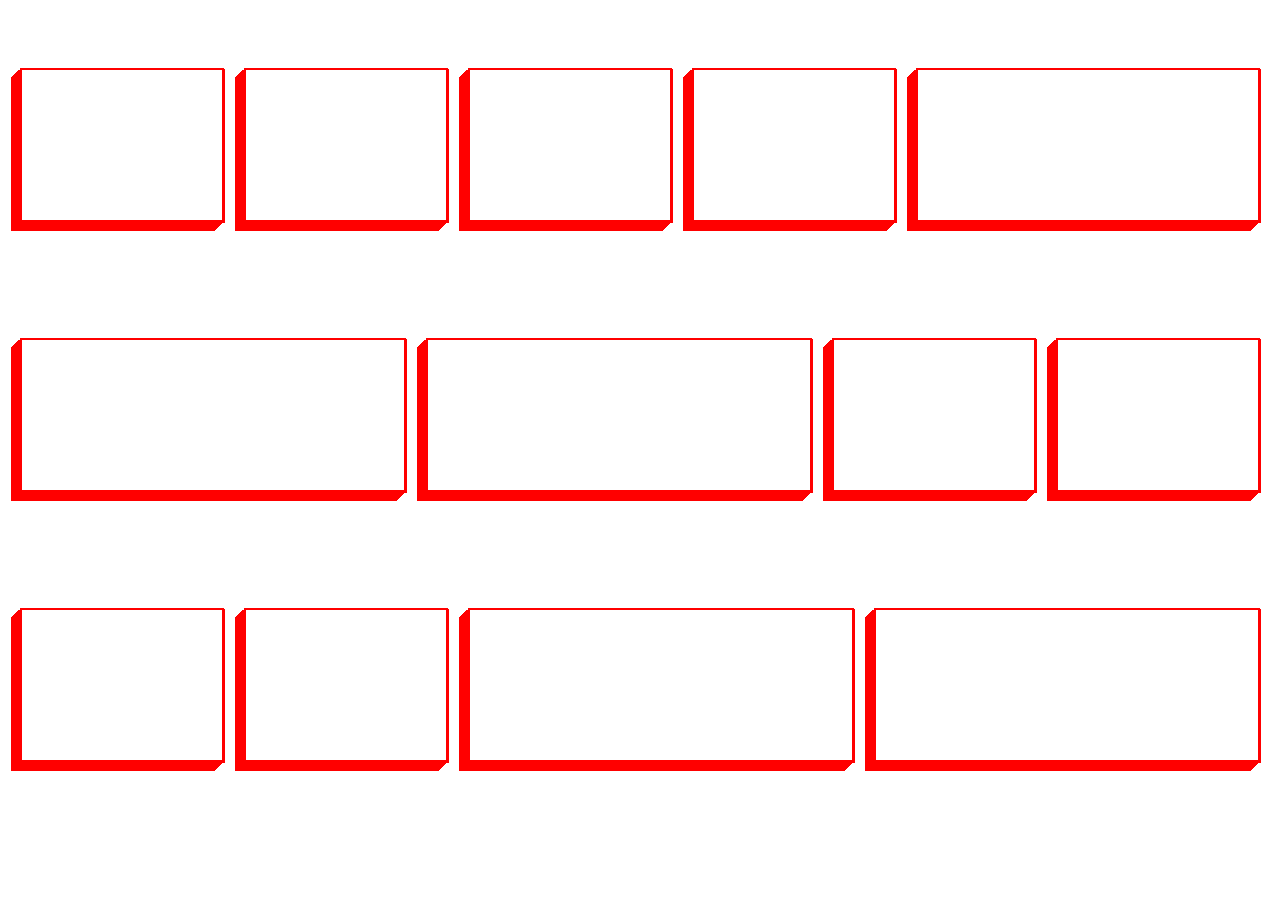
<file: index.html>
<!DOCTYPE html>
<html lang="en">
  <head>
    <meta charset="UTF-8">
    <meta http-equiv="X-UA-Compatible" content="IE=edge">
    <meta name="viewport" content="width=device-width, initial-scale=1.0">
    <title>Flexbox :)</title>
    <link rel="stylesheet" href="style.css">
  </head>
  <body>
    <div class="flexbox1">
    <div class="flex-item "></div>
    <div class="flex-item " ></div>
    <div class="flex-item " ></div>
    <div class="flex-item " ></div>
    <div class="flex-item grande" ></div>
  </div>

  <div class="flexbox2">
    <div class="flex-item grande" ></div>
    <div class="flex-item grande" ></div>
    <div class="flex-item " ></div>
    <div class="flex-item " ></div>
  </div>

  <div class="flexbox3">
    <div class="flex-item " ></div>
    <div class="flex-item " ></div>
    <div class="flex-item grande" ></div>
    <div class="flex-item grande" ></div>
  </div>
  
    
  </body>
</html>
</file>
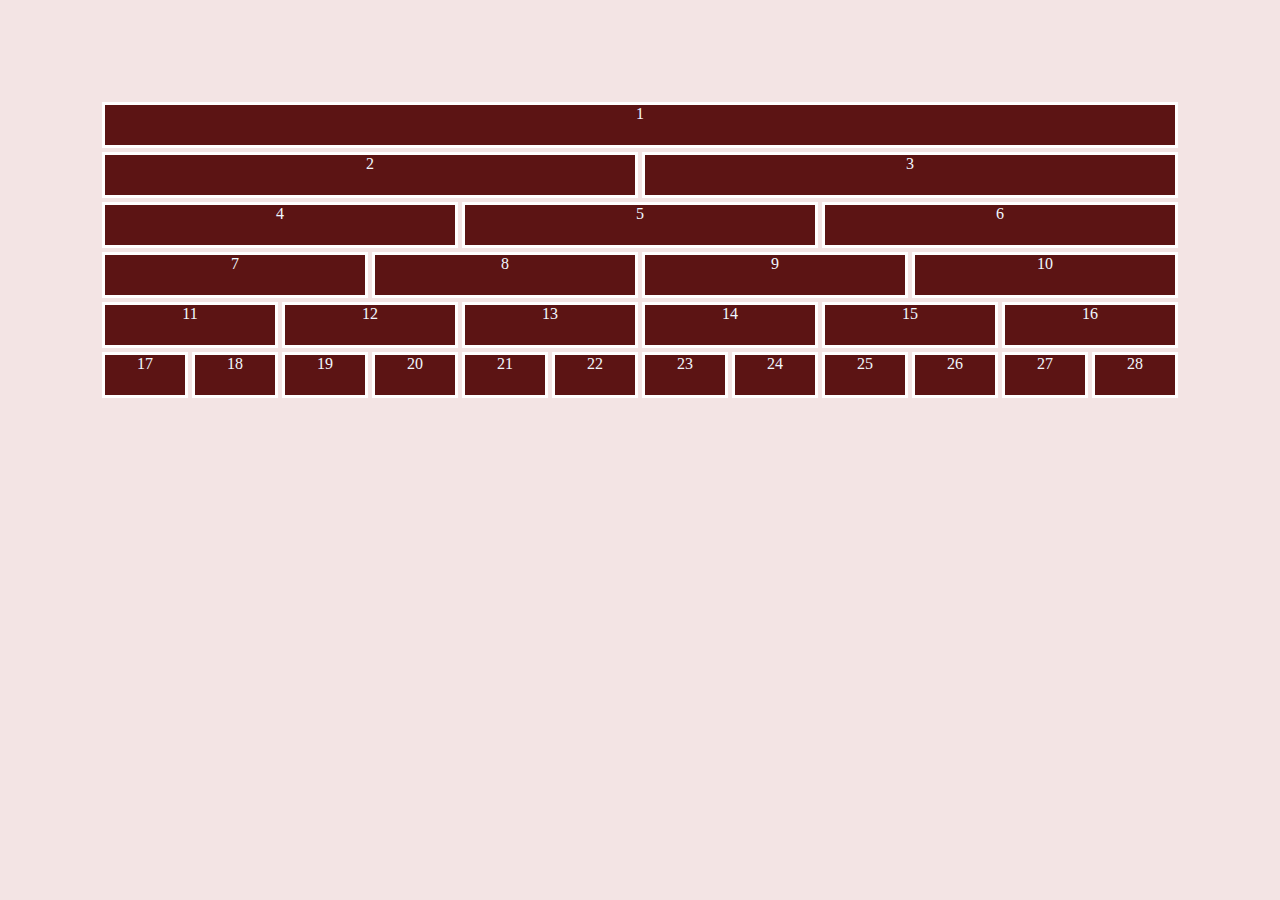
<file: ex009.2/index2.html>
<!DOCTYPE html>
<html lang="pt-br">
<head>
    <meta charset="UTF-8">
    <meta http-equiv="X-UA-Compatible" content="IE=edge">
    <meta name="viewport" content="width=device-width, initial-scale=1.0">
    <title>Document</title>

    <link rel="stylesheet" href="style2.css">

</head>
<body>
    
<div class="container">

<div class="i1">1</div>

</div>

<div class="container">

    <div class="i2">2</div>
    <div class="i2">3</div>

</div>

<div class="container">

    <div class="i3">4</div>
    <div class="i3">5</div>
    <div class="i3">6</div>

</div>

<div class="container">

    <div class="i4">7</div>
    <div class="i4">8</div>
    <div class="i4">9</div>
    <div class="i4">10</div>

</div>

<div class="container">

    <div class="i5">11</div>
    <div class="i5">12</div>
    <div class="i5">13</div>
    <div class="i5">14</div>
    <div class="i5">15</div>
    <div class="i5">16</div>

</div>

<div class="container">

    <div class="i6">17</div>
    <div class="i6">18</div>
    <div class="i6">19</div>
    <div class="i6">20</div>
    <div class="i6">21</div>
    <div class="i6">22</div>
    <div class="i6">23</div>
    <div class="i6">24</div>
    <div class="i6">25</div>
    <div class="i6">26</div>
    <div class="i6">27</div>
    <div class="i6">28</div>

</div>
</body>
</html>
</file>
<file: style.css>
body{
  margin: 0px;
  padding: 10px;
  box-sizing: border-box;
  background: white;
}

.flexbox1{ 
height: 30vh;
display: flex; 
justify-content: space-between;
flex-wrap: wrap;
align-content: space-around ; 
flex-direction: row;
}

.flexbox2{
  height: 30vh;
  display: flex; 
  justify-content: space-between;
  flex-wrap: wrap;
  align-content: space-around ; 
  flex-direction: row;
}

.flexbox3{
  height: 30vh;
display: flex; 
justify-content: space-between;
flex-wrap: wrap;
align-content: space-around ; 
flex-direction: row;

}


.flex-item{
  width: 200px;
  height: 150px;
  background:white;
  border:  2px solid red;
  box-shadow: 1px 1px 0px red,
  -2px 2px 0px red,
  -3px 3px 0px red,
  -4px 4px 0px red,
  -5px 5px 0px red,
  -6px 6px 0px red,
  -7px 7px 0px red,
  -8px 8px 0px red,
  -9px 9px 0px red;
  margin: 10px;
}


.grande{
flex-grow: 1;
}
</file>
<file: ex009.2/style2.css>
body{
  margin: 100px;
  background-color: rgb(243, 228, 228);
  
  }
  
  .container {
  display: flex;
  height: 50px;

  
  }
  
  .i1{
      width: 100%;
      margin:2px;
      text-align: center; 
      color: aliceblue;
      border: 3px solid white;
      background-color: rgb(92, 20, 20);
  
  }
  
  .i2{
      width: 700px;
      margin:2px;
      text-align: center; 
      color: aliceblue; 
      border: 3px solid white;
      background-color:  rgb(92, 20, 20);
  
  }
  
  .i3{
      width: 700px;
      margin:2px;
      text-align: center; 
      color: aliceblue; 
      border: 3px solid white;
      background-color:  rgb(92, 20, 20);
  }
  
  .i4{
      width: 700px;
      margin:2px;
      text-align: center;
      color: aliceblue;  
      border: 3px solid white;
      background-color:  rgb(92, 20, 20);
  }
  
  .i5{
      width: 700px;
      margin:2px;
      text-align: center; 
      color: aliceblue; 
      border: 3px solid white  ;
      background-color:  rgb(92, 20, 20) ;
  }
  
  .i6{
      width: 700px;
      margin: 2px;
      text-align: center; 
      color: aliceblue; 
      border: 3px solid white;
      background-color:  rgb(92, 20, 20);
  }
</file>
